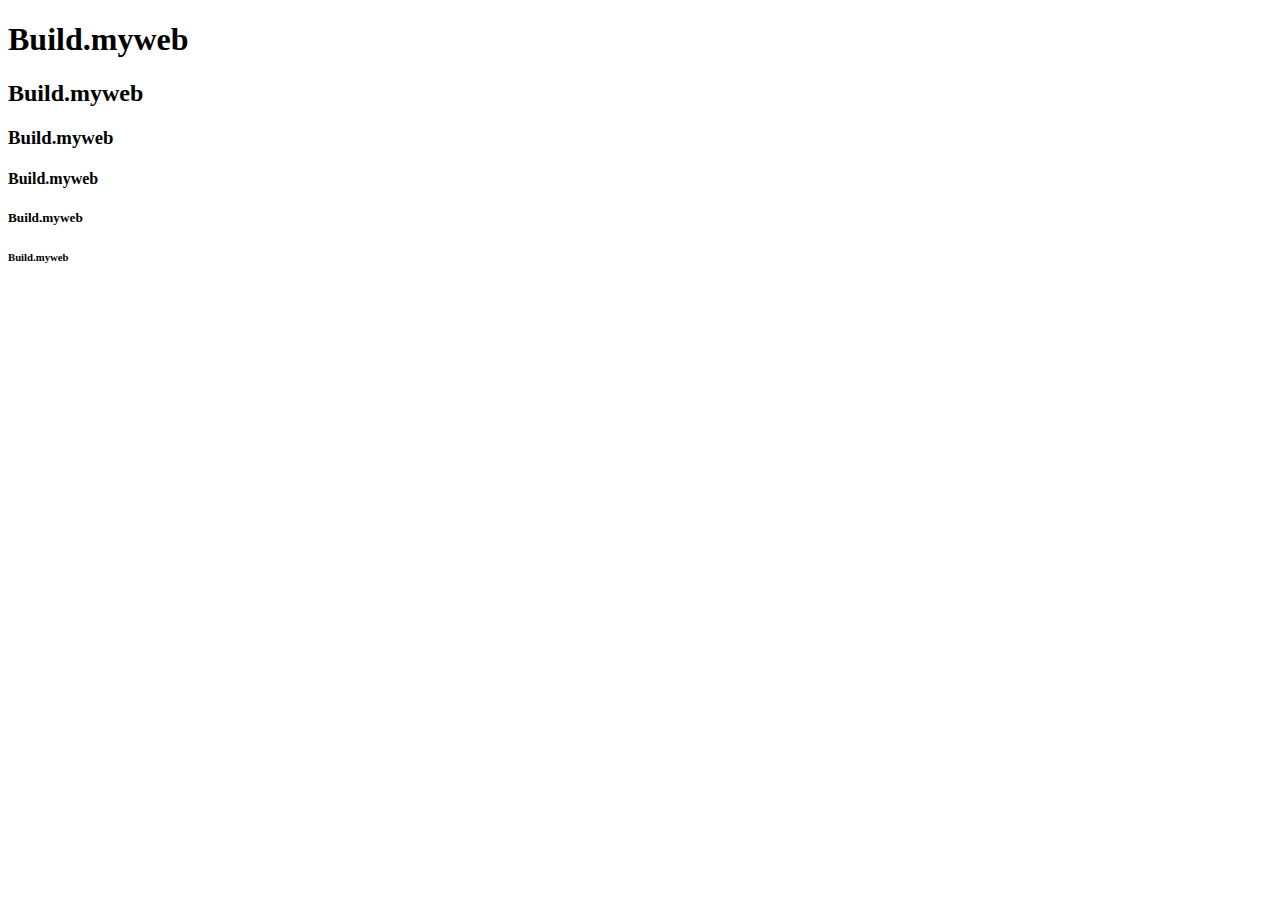
<file: Web designing/Task 1/index.html>
<!DOCTYPE html>
<html>
    <head>
    <title>mulearn</title>
    </head>
    <body>
        <h1>Build.myweb</h1>
        <h2>Build.myweb</h2>
        <h3>Build.myweb</h3>
        <h4>Build.myweb</h4>
        <h5>Build.myweb</h5>
        <h6>Build.myweb</h6>
    </body>
    </html>
</file>
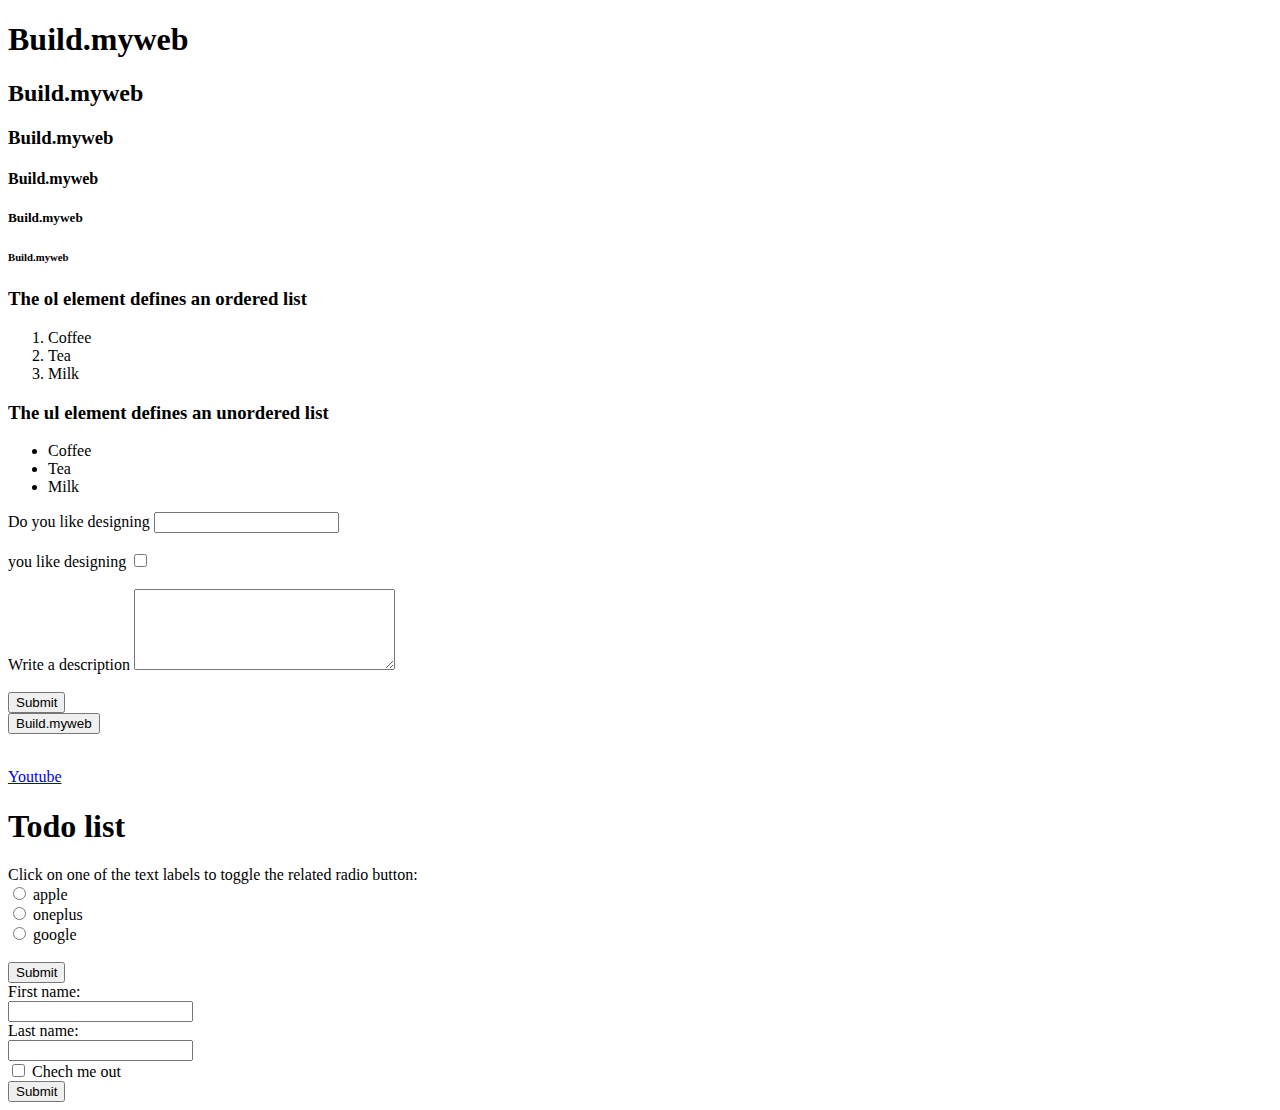
<file: Web designing/Task 10/index1.html>
<!DOCTYPE html>
<html>
    <head>
    <title>mulearn</title>
    </head>
    <body>
        <h1>Build.myweb</h1>
        <h2>Build.myweb</h2>
        <h3>Build.myweb</h3>
        <h4>Build.myweb</h4>
        <h5>Build.myweb</h5>
        <h6>Build.myweb</h6> <h3>The ol element defines an ordered list</h3>
        <ol>
            <li>Coffee</li>
            <li>Tea</li>
            <li>Milk</li>
        </ol>
        <h3>The ul element defines an unordered list</h3>
        <ul>
            <li>Coffee</li>
            <li>Tea</li>
            <li>Milk</li>
        </ul>
        <form>
            <label>Do you like designing</label>
            <input type="text"><br> </br>
            <label> you like designing</label>
            <input type="checkbox"><br></br>
            <label>Write a description</label>
            <textarea name="" id="" cols="30" rows="5"></textarea><br></br>
            <input type="submit">
         </form>       <form> 
            <input type="submit" value="Build.myweb">
             </form>
             <a href="http://www.youtube.com"><br>
              <p>   Youtube</p>
             </a> <h1>Todo list</h1>
    
             <form>
                 
                 <label>Click on one of the text labels to toggle the related radio button:</label>
                 <br>
                 <input type="radio" name="type">
                 <label>apple</label>
                     <br>
                     <input type="radio" name="type">
                     <label>oneplus</label>
                     <br>
                     <input type="radio" name="type">
                     <label>google</label>
                     <br></br>
                     <input type="submit">
                    </form>  <form>
                        <label>First name:</label>
                        <br>
                        <input type="text">
                        <br>
                        Last name:
                        <br>
                        <input type="text">
                        <br>
                    <input type="checkbox">
                    Chech me out
                    <br>
                    <input type="submit">
                    </form>
                </body>
            </html>
</file>
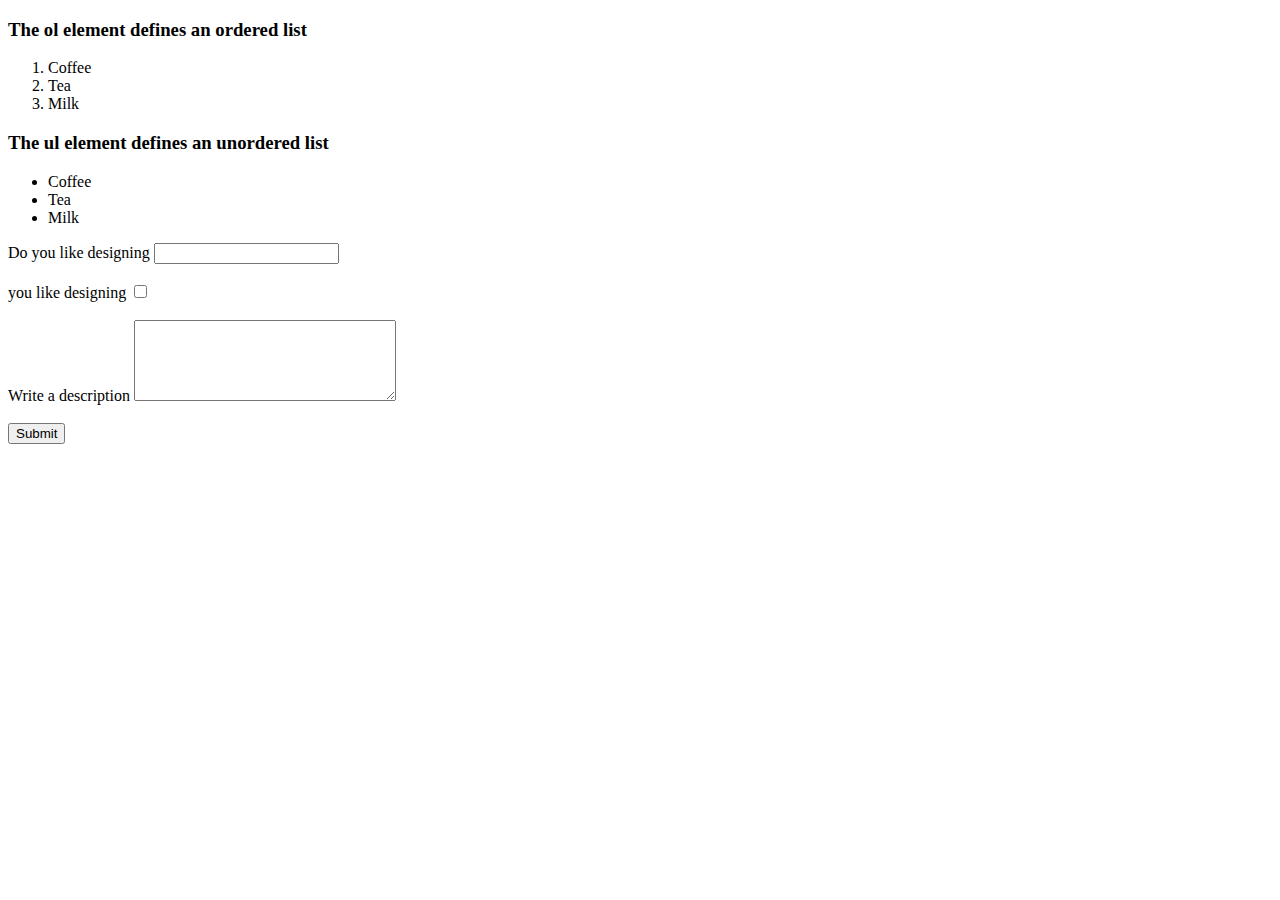
<file: Web designing/Task 2/list.html>
<!DOCTYPE html>
<html>
    <head>
    <title>mulearn</title>
    </head>
    <body>
        <h3>The ol element defines an ordered list</h3>
        <ol>
            <li>Coffee</li>
            <li>Tea</li>
            <li>Milk</li>
        </ol>
        <h3>The ul element defines an unordered list</h3>
        <ul>
            <li>Coffee</li>
            <li>Tea</li>
            <li>Milk</li>
        </ul>
        <form>
            <label>Do you like designing</label>
            <input type="text"><br> </br>
            <label> you like designing</label>
            <input type="checkbox"><br></br>
            <label>Write a description</label>
            <textarea name="" id="" cols="30" rows="5"></textarea><br></br>
            <input type="submit">
         </form>
    </body>
</html>
</file>
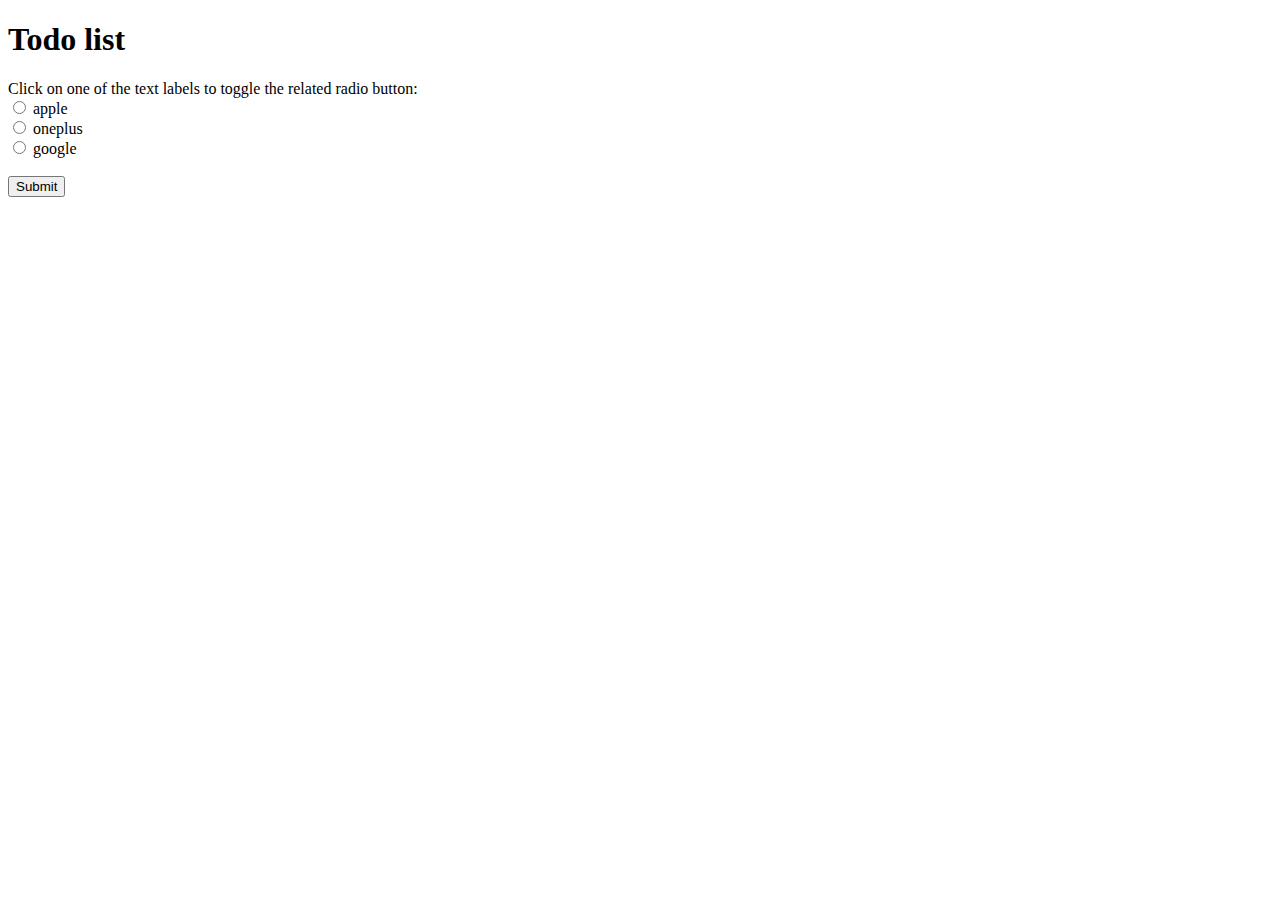
<file: Web designing/Task 4/todolist.html>
<!DOCTYPE html>
<html>
    <head>
    <title>mulearn</title>
    </head>
<body>
    <h1>Todo list</h1>
    
    <form>
        
        <label>Click on one of the text labels to toggle the related radio button:</label>
        <br>
        <input type="radio" name="type">
        <label>apple</label>
            <br>
            <input type="radio" name="type">
            <label>oneplus</label>
            <br>
            <input type="radio" name="type">
            <label>google</label>
            <br></br>
            <input type="submit">
           </form>
</body>
</html>
</file>
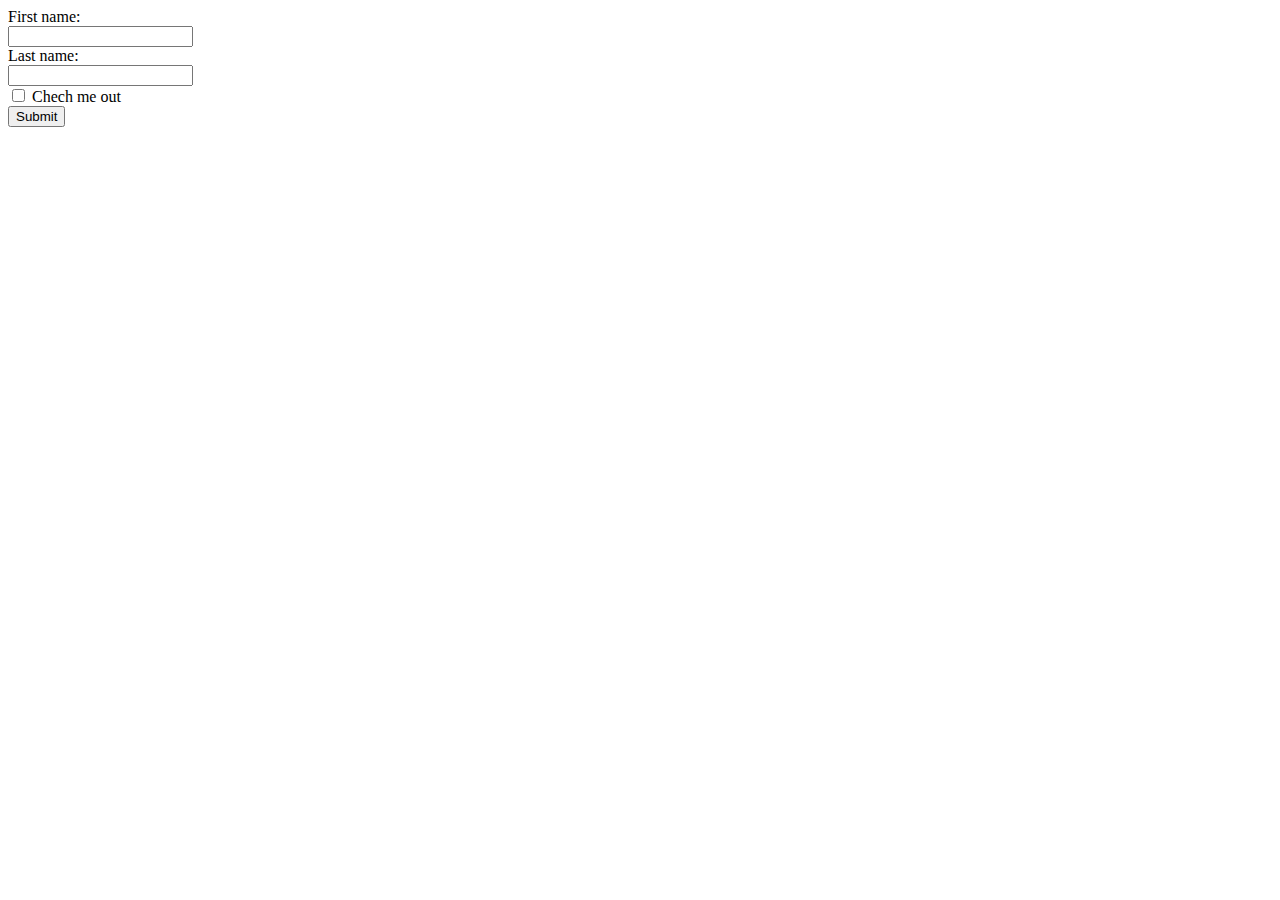
<file: Web designing/Task 5/form.html>
<!DOCTYPE html>
<html>
    <head>
    <title>
        mulearn
    </title>
    </head>
    <body>
        <form>
            <label>First name:</label>
            <br>
            <input type="text">
            <br>
            Last name:
            <br>
            <input type="text">
            <br>
        <input type="checkbox">
        Chech me out
        <br>
        <input type="submit">
        </form>
    </body>
</html>
</file>
